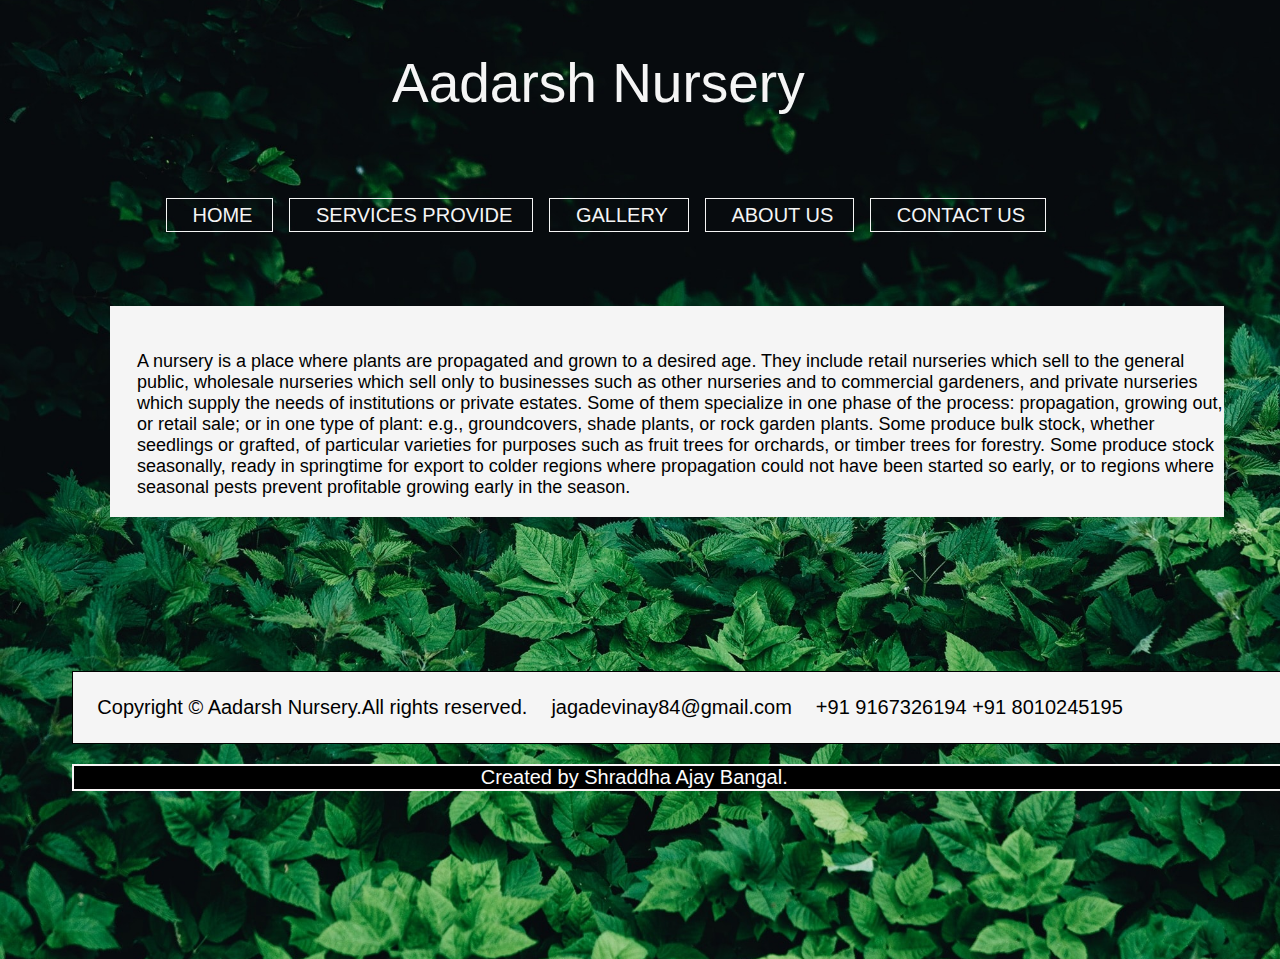
<file: index.html>
<html>
    <head><title>Aadarsh Nursery</title>
      <link href="https://cdn.jsdelivr.net/npm/bootstrap@5.0.0-beta1/dist/css/bootstrap.min.css" rel="stylesheet" integrity="sha384-giJF6kkoqNQ00vy+HMDP7azOuL0xtbfIcaT9wjKHr8RbDVddVHyTfAAsrekwKmP1" crossorigin="anonymous">
      <link rel="stylesheet" href="https://use.fontawesome.com/releases/v5.7.0/css/all.css" integrity="sha384-lZN37f5QGtY3VHgisS14W3ExzMWZxybE1SJSEsQp9S+oqd12jhcu+A56Ebc1zFSJ" crossorigin="anonymous">
    </head>
    
    <link rel="stylesheet" href="indexstyle.css"/>
    <meta charset="utf-8" content="width=device-width,initial-scale=1.0">
    <meta name="viewport" content="width=device-width, initial-scale=1">
    <body>
      <header>
    <div class="index">
        <p id="name">Aadarsh Nursery</p>
    </div>
    <br>
    <div class="container">
      <nav>
        <ul>
          <li><a href="home.html"><i class="fas fa-home"></i>&nbsp;HOME</a></li>&nbsp;&nbsp;&nbsp;
          <li><a href="service.html"><i class="fas fa-tasks"></i>&nbsp;SERVICES PROVIDE</a></li>&nbsp;&nbsp;&nbsp;
          <li><a href="gall.html"><i class="fas fa-images"></i>&nbsp;GALLERY</a></li>&nbsp;&nbsp;&nbsp;
          <li><a href="about.html"><i class="fas fa-user"></i>&nbsp;ABOUT US</a></li>&nbsp;&nbsp;&nbsp;
          <li><a href="contact.html"><i class="fas fa-phone"></i>&nbsp;CONTACT US</a></li>&nbsp;&nbsp;&nbsp;
        </ul>
      </nav>
    </div>
  </header><br><br><br>
  <div class="info">
    <p id="p1">
      A nursery is a place where plants are propagated and grown to a desired age. 
      They include retail nurseries which sell to the general public, wholesale nurseries
      which sell only to businesses such as other nurseries and to commercial gardeners,
      and private nurseries which supply the needs of institutions or private estates.
      Some of them specialize in one phase of the process: propagation, growing out, or retail sale; or in one type of plant: e.g., groundcovers, shade plants, or rock garden plants. Some produce bulk stock, whether seedlings or grafted, of particular varieties for purposes such as fruit trees for orchards, or timber trees for forestry. Some produce stock seasonally, ready in springtime for export to colder regions where propagation could not have been started so early, or to regions where seasonal pests prevent profitable growing early in the season.
    </p>
  </div>
<br><br><br><br><br>
    <div class="card-body">
      <blockquote class="blockquote mb-0"></blockquote>
        <footer class="blockquote-footer">
          <nav>
            <ul>
              <li>Copyright &copy; Aadarsh Nursery.All rights reserved.&emsp;</li>
              <li><i class="fas fa-envelope"></i> jagadevinay84@gmail.com&emsp;</li>
              <li><i class="fas fa-phone"></i> +91 9167326194 <i class="fas fa-phone"></i> +91 8010245195</li>
            </ul>
          </nav>
          <p id="ppp"><i class="fas fa-code"></i>&nbsp;Created by Shraddha Ajay Bangal.</p>
        </footer>
      </blockquote>
    </div>

    <script src="https://cdn.jsdelivr.net/npm/bootstrap@5.0.0-beta1/dist/js/bootstrap.bundle.min.js" integrity="sha384-ygbV9kiqUc6oa4msXn9868pTtWMgiQaeYH7/t7LECLbyPA2x65Kgf80OJFdroafW" crossorigin="anonymous"></script>
    
     </body>
</html>
</file>
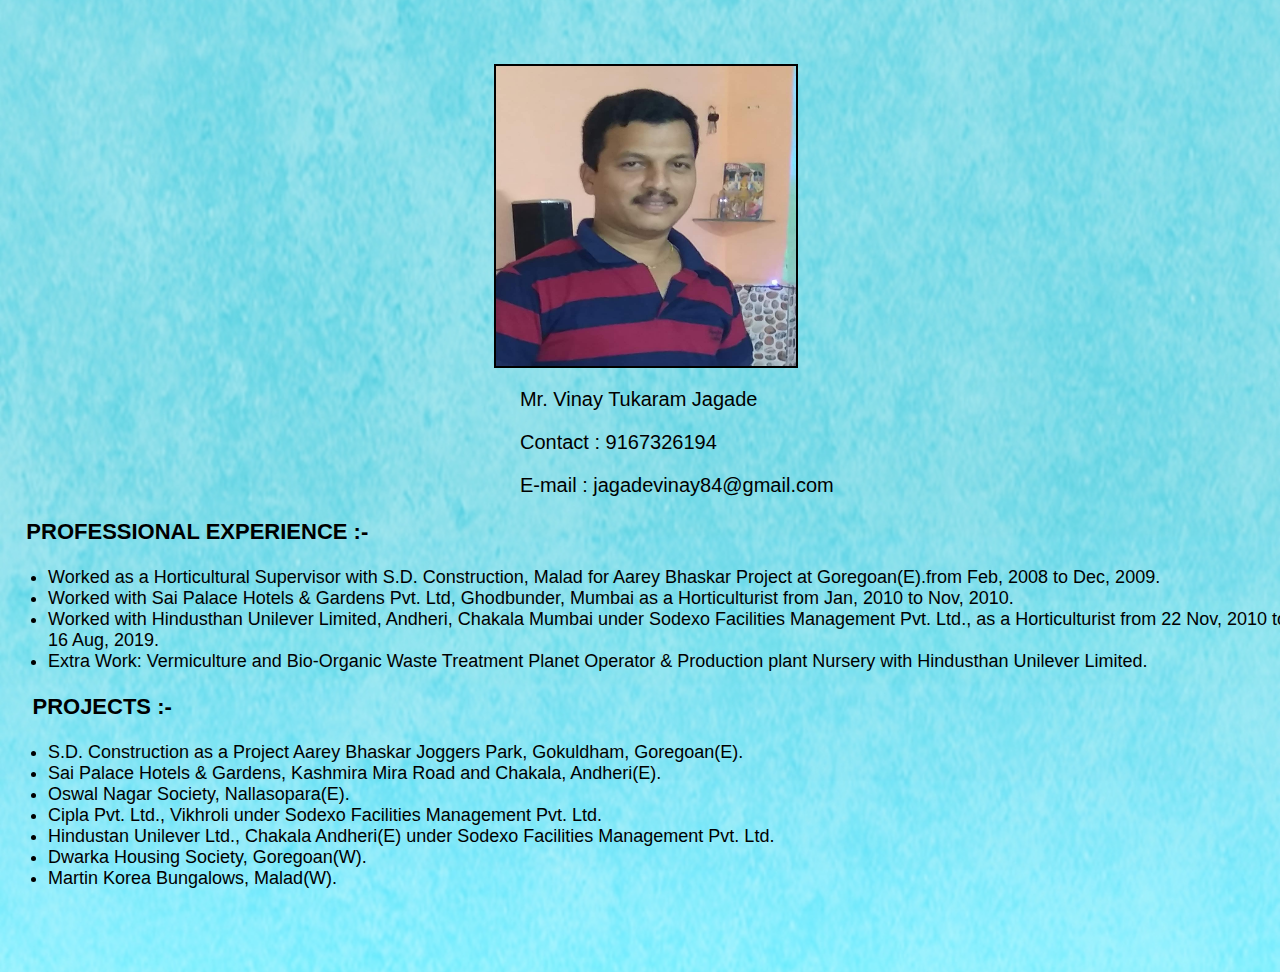
<file: about.html>
<html>
    <head>
        <title>
            ABOUT US
        </title>
        <link rel="stylesheet" href="https://use.fontawesome.com/releases/v5.7.0/css/all.css" integrity="sha384-lZN37f5QGtY3VHgisS14W3ExzMWZxybE1SJSEsQp9S+oqd12jhcu+A56Ebc1zFSJ" crossorigin="anonymous">
    </head>
    <link rel="stylesheet" href="about.css"/>
    <body>
        <div class="myself">
            <img src="myphoto.jpg" height="300px" width="300px"></img>
            <p id="name"><i class="fas fa-user-tie"></i>&nbsp;Mr. Vinay Tukaram Jagade</p>
            <p id="call"><i class="fas fa-phone"></i>&nbsp;Contact : 9167326194</p>
            <p id="mail"><i class="fas fa-envelope"></i>&nbsp;E-mail  : jagadevinay84@gmail.com</p>
        </div>
        <p id="pro">&nbsp;&nbsp;<b><i class="fas fa-briefcase"></i>&nbsp;PROFESSIONAL EXPERIENCE :-</b></p>
        <div class="exp">
            <ul>
            <li>Worked as a Horticultural Supervisor with S.D. Construction, Malad for Aarey Bhaskar Project at Goregoan(E).from Feb, 2008 to Dec, 2009.</li>
            <li>Worked with Sai Palace Hotels & Gardens Pvt. Ltd, Ghodbunder, Mumbai as a Horticulturist from Jan, 2010 to Nov, 2010.</li> 
            <li>Worked with Hindusthan Unilever Limited, Andheri, Chakala Mumbai under Sodexo Facilities Management Pvt. Ltd., as a Horticulturist from 22 Nov, 2010 to 16 Aug, 2019.</li>
            <li> Extra Work: Vermiculture and Bio-Organic Waste Treatment Planet Operator & Production plant Nursery with Hindusthan Unilever Limited. </li>
            </ul>
            </div>
        <p id="pro">&nbsp;&nbsp; <b><i class="fas fa-align-justify"></i>&nbsp;PROJECTS :-</b></p>
        <div class="project">
            <ul>
                <li>S.D. Construction as a Project Aarey Bhaskar Joggers Park, Gokuldham, Goregoan(E).</li>
                <li>Sai Palace Hotels & Gardens, Kashmira Mira Road and Chakala, Andheri(E).</li>
                <li>Oswal Nagar Society, Nallasopara(E).</li>
                <li>Cipla Pvt. Ltd., Vikhroli under Sodexo Facilities Management Pvt. Ltd.</li>
                <li>Hindustan Unilever Ltd., Chakala Andheri(E)   under Sodexo Facilities Management Pvt. Ltd.</li>
                <li>Dwarka Housing Society, Goregoan(W).</li>
                <li>Martin Korea Bungalows, Malad(W).</li></ul>                 
        </div>
    </body>
</html>
</file>
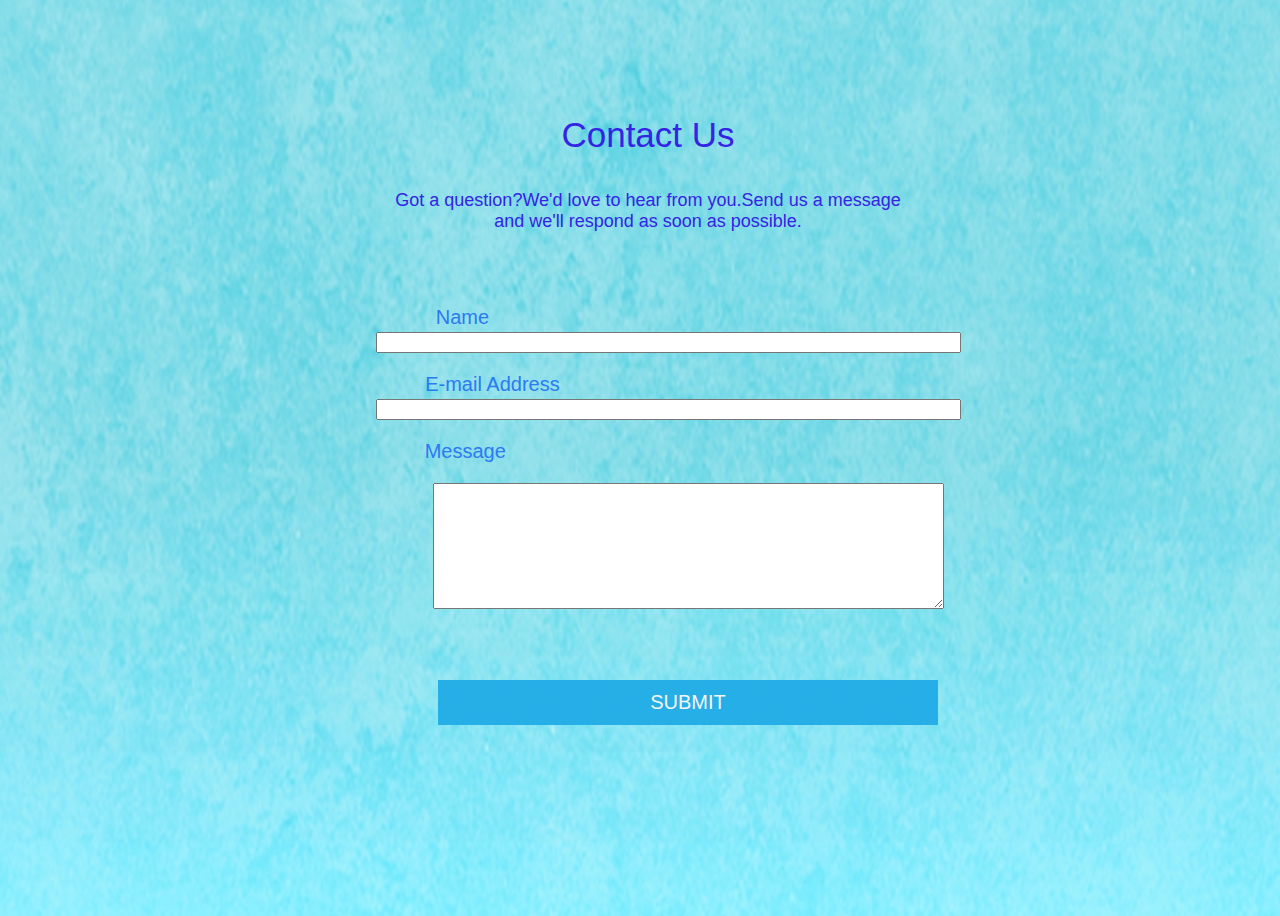
<file: contact.html>
<html>
    <head>
        <title>Contact</title>
    </head>
    <link rel="stylesheet" href="contact.css"/>
    <body><br><br><br><br>
        <p id="para1">Contact Us</p>
        <p id="para2">Got a question?We'd love to hear from you.Send us a message<br>and we'll respond as soon as possible.</p>
        <form><br><br>
            <div class="belong">
                <p>Name&emsp;&emsp;&emsp;&emsp;&emsp;
                    &emsp;&emsp;&emsp;&emsp;&emsp;&emsp;&emsp;
                    &emsp;&emsp;&emsp;&emsp;&emsp;&emsp;
                    <br>
                    &emsp;&emsp;<input type="text" size="70" ></p>

                    <p>&emsp;&emsp;&emsp;E-mail Address&emsp;&emsp;&emsp;&emsp;&emsp;
                        &emsp;&emsp;&emsp;&emsp;&emsp;&emsp;&emsp;
                        &emsp;&emsp;&emsp;&emsp;&emsp;&emsp;
                        <br>
                        &emsp;&emsp;<input type="email" size="70" ></p>

                        <p>Message&emsp;&emsp;&emsp;&emsp;&emsp;&emsp;&emsp;&emsp;&emsp;&emsp;
                            &emsp;&emsp;&emsp;&emsp;&emsp;&emsp;&emsp;&emsp;<br></p>
                        &emsp;&emsp;&emsp;&emsp;<textarea rows="10" col="30" style="margin: 0px; width: 511px; height: 126px;">
                        </textarea><br><br><br>
                    <p id="para5">
                        &emsp;&emsp;&emsp;&emsp;<button style="background-color: rgba(36, 172, 231, 0.979); border: solid 1px transparent; ">SUBMIT</button></p>


            </div>
        </form>
    </body>
</html>
</file>
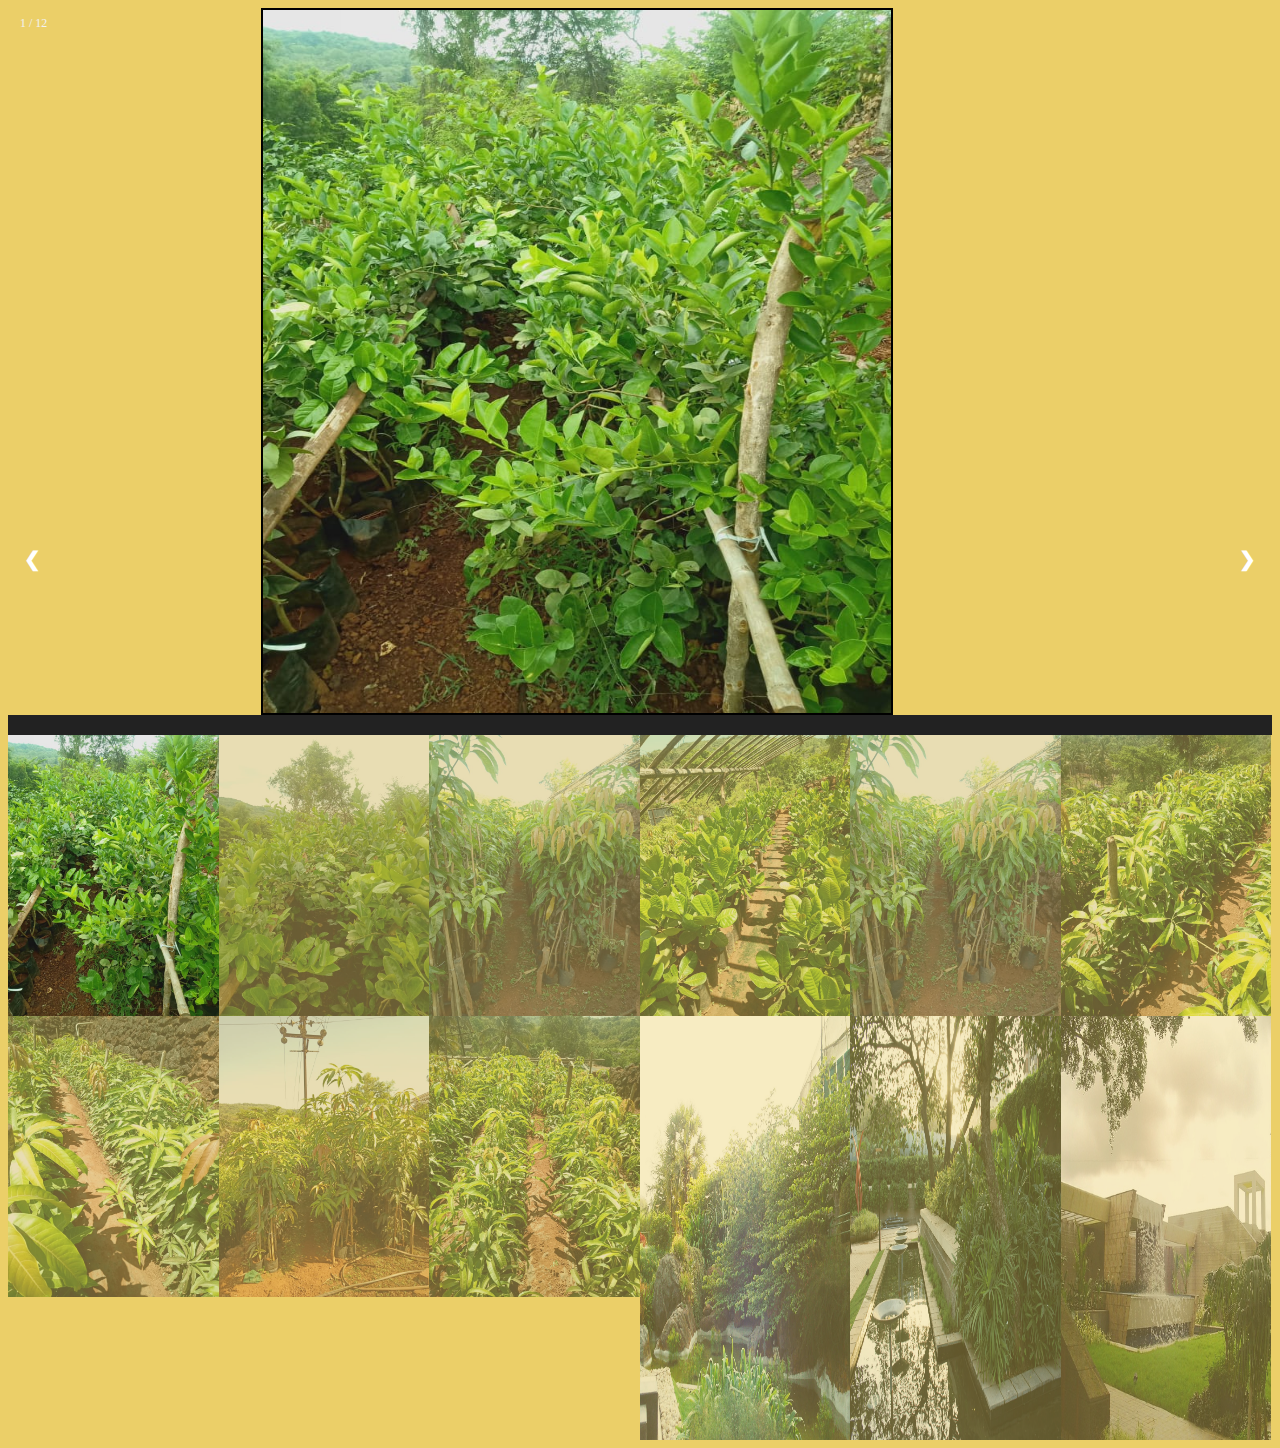
<file: gall.html>
<html>
    <head>
        <title>
            GALLERY
        </title>
    </head>
    <link rel="stylesheet" href="gall.css">
    <body>
        <div class="container">

            <!-- Full-width images with number text -->
            <div class="mySlides">
              <div class="numbertext">1 / 12</div>
                <img src="pic 1.jpg" style="width:50%;height: 80%;">
            </div>
          
            <div class="mySlides">
              <div class="numbertext">2 / 12</div>
                <img src="pic 2.jpg" style="width:50%;height:80%;">
            </div>
          
            <div class="mySlides">
              <div class="numbertext">3 / 12</div>
                <img src="pic 3.jpg" style="width:50%;height: 80%;">
            </div>
          
            <div class="mySlides">
              <div class="numbertext">4 / 12</div>
                <img src="pic 4.jpg" style="width:50%;height:80%;">
            </div>
          
            <div class="mySlides">
              <div class="numbertext">5 / 12</div>
                <img src="pic 5.jpg" style="width:50%;height: 80%;">
            </div>
          
            <div class="mySlides">
              <div class="numbertext">6 / 12</div>
                <img src="pic 6.jpg" style="width:50%;height: 80%;">
            </div>
            <div class="mySlides">
                <div class="numbertext">7 / 12</div>
                  <img src="pic 7.jpg" style="width:50%;height: 80%;">
              </div>
              <div class="mySlides">
                <div class="numbertext">8 / 12</div>
                  <img src="pic 8.jpg" style="width:50%;height: 80%;">
              </div>
              <div class="mySlides">
                <div class="numbertext">9/ 12</div>
                  <img src="pic 9.jpg" style="width:50%;height: 80%;">
              </div>
              <div class="mySlides">
                <div class="numbertext">9/ 12</div>
                  <img src="photo 9.jpg" style="width:50%;height: 80%;">
              </div>
              <div class="mySlides">
                <div class="numbertext">9/ 12</div>
                  <img src="photo2.jpg" style="width:50%;height: 80%;">
              </div>
              <div class="mySlides">
                <div class="numbertext">9/ 12</div>
                  <img src="photo8.jpg" style="width:50%;height: 80%;">
              </div>
            <!-- Next and previous buttons -->
            <a class="prev" onclick="plusSlides(-1)">&#10094;</a>
            <a class="next" onclick="plusSlides(1)">&#10095;</a>
          
            <!-- Image text -->
            <div class="caption-container">
              <p id="caption"></p>
            </div>
          
            <!-- Thumbnail images -->
            <div class="row">
              <div class="column">
                <img class="demo cursor" src="pic 1.jpg" style="width:100%" onclick="currentSlide(1)" alt="">
              </div>
              <div class="column">
                <img class="demo cursor" src="pic 2.jpg" style="width:100%" onclick="currentSlide(2)" alt="">
              </div>
              <div class="column">
                <img class="demo cursor" src="pic 3.jpg" style="width:100%" onclick="currentSlide(3)" alt="">
              </div>
              <div class="column">
                <img class="demo cursor" src="pic 4.jpg" style="width:100%" onclick="currentSlide(4)" alt="">
              </div>
              <div class="column">
                <img class="demo cursor" src="pic 5.jpg" style="width:100%" onclick="currentSlide(5)" alt="">
              </div>
              <div class="column">
                <img class="demo cursor" src="pic 6.jpg" style="width:100%" onclick="currentSlide(6)" alt="">
              </div>
              <div class="column">
                <img class="demo cursor" src="pic 7.jpg" style="width:100%" onclick="currentSlide(7)" alt="">
              </div>
              <div class="column">
                <img class="demo cursor" src="pic 8.jpg" style="width:100%" onclick="currentSlide(8)" alt="">
              </div>
              <div class="column">
                <img class="demo cursor" src="pic 9.jpg" style="width:100%" onclick="currentSlide(9)" alt="">
              </div>
              <div class="column">
                <img class="demo cursor" src="photo 9.jpg" style="width:100%;height: 48%;" onclick="currentSlide(10)" alt="">
              </div>
              <div class="column">
                <img class="demo cursor" src="photo2.jpg" style="width:100%;height: 48%;" onclick="currentSlide(11)" alt="">
              </div>
              <div class="column">
                <img class="demo cursor" src="photo8.jpg" style="width:100%;height: 48%;" onclick="currentSlide(12)" alt="">
              </div>
            </div>
          </div>
          <script src="gall.js"></script>
    </body>
</html>
</file>
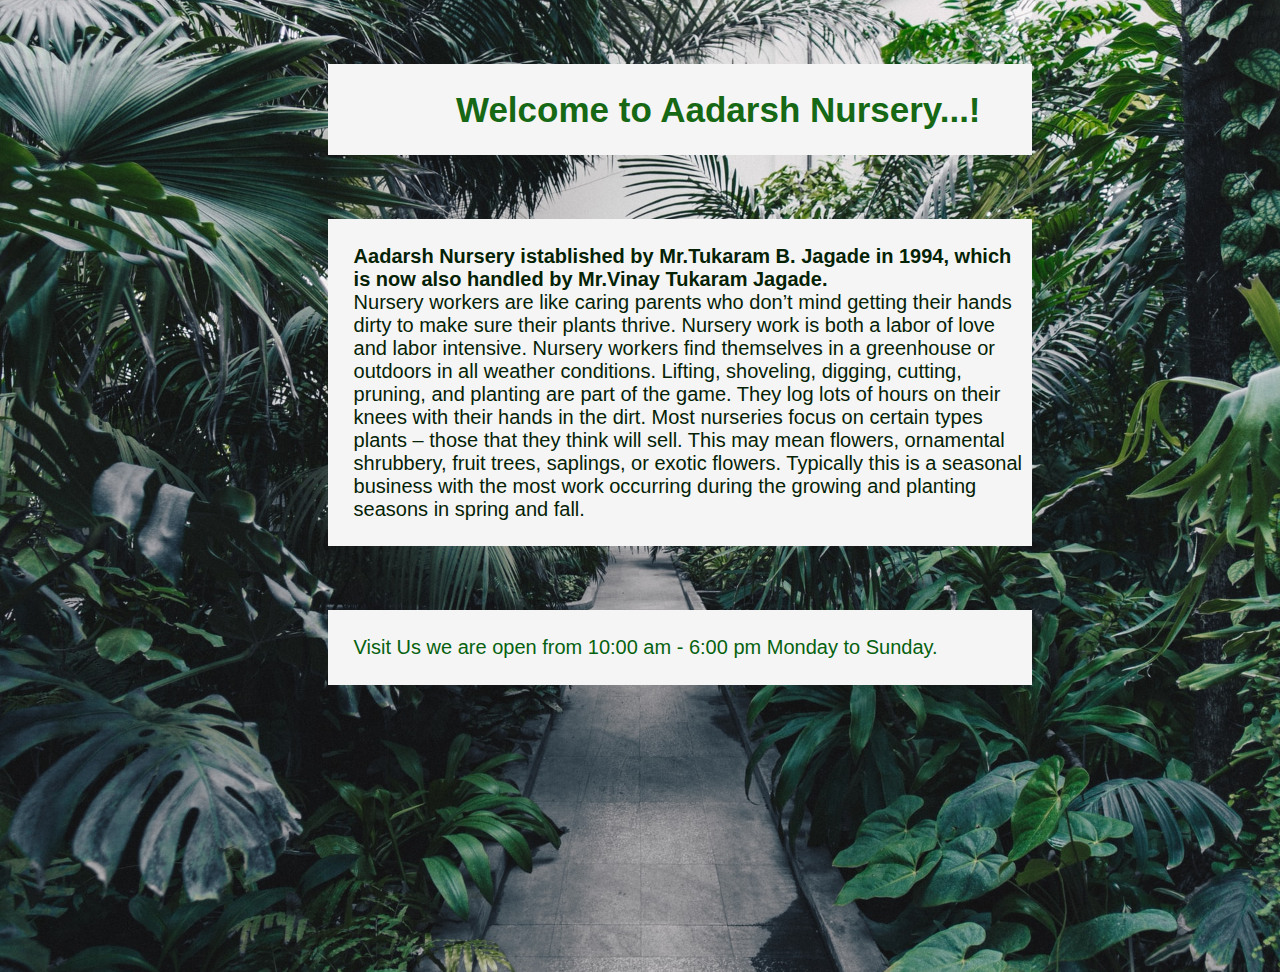
<file: home.html>
<html>
    <head>
        <title>
           HOME
        </title>
    </head>
    <link rel="stylesheet" href="home.css">
    <body>
       <div class="container">
           <p id="p1"><b>Welcome to Aadarsh Nursery...!</b></p>
           <p id="p2">
        <b>Aadarsh Nursery istablished by Mr.Tukaram B. Jagade in 1994, which is now also handled by Mr.Vinay Tukaram Jagade.</b><br>
            Nursery workers are like caring parents who don’t mind getting their hands dirty to make sure their plants thrive. Nursery work is both a labor of love and labor intensive. Nursery workers find themselves in a greenhouse or outdoors in all weather conditions. Lifting, shoveling, digging, cutting, pruning, and planting are part of the game. They log lots of hours on their knees with their hands in the dirt.
            Most nurseries focus on certain types plants – those that they think will sell. This may mean flowers, ornamental shrubbery, fruit trees, saplings, or exotic flowers. Typically this is a seasonal business with the most work occurring during the growing and planting seasons in spring and fall.</p>
           <p id="p4">Visit Us
            we are open from
            10:00 am - 6:00 pm
            Monday to Sunday.</p>
       </div>
    </body>
</html>
</file>
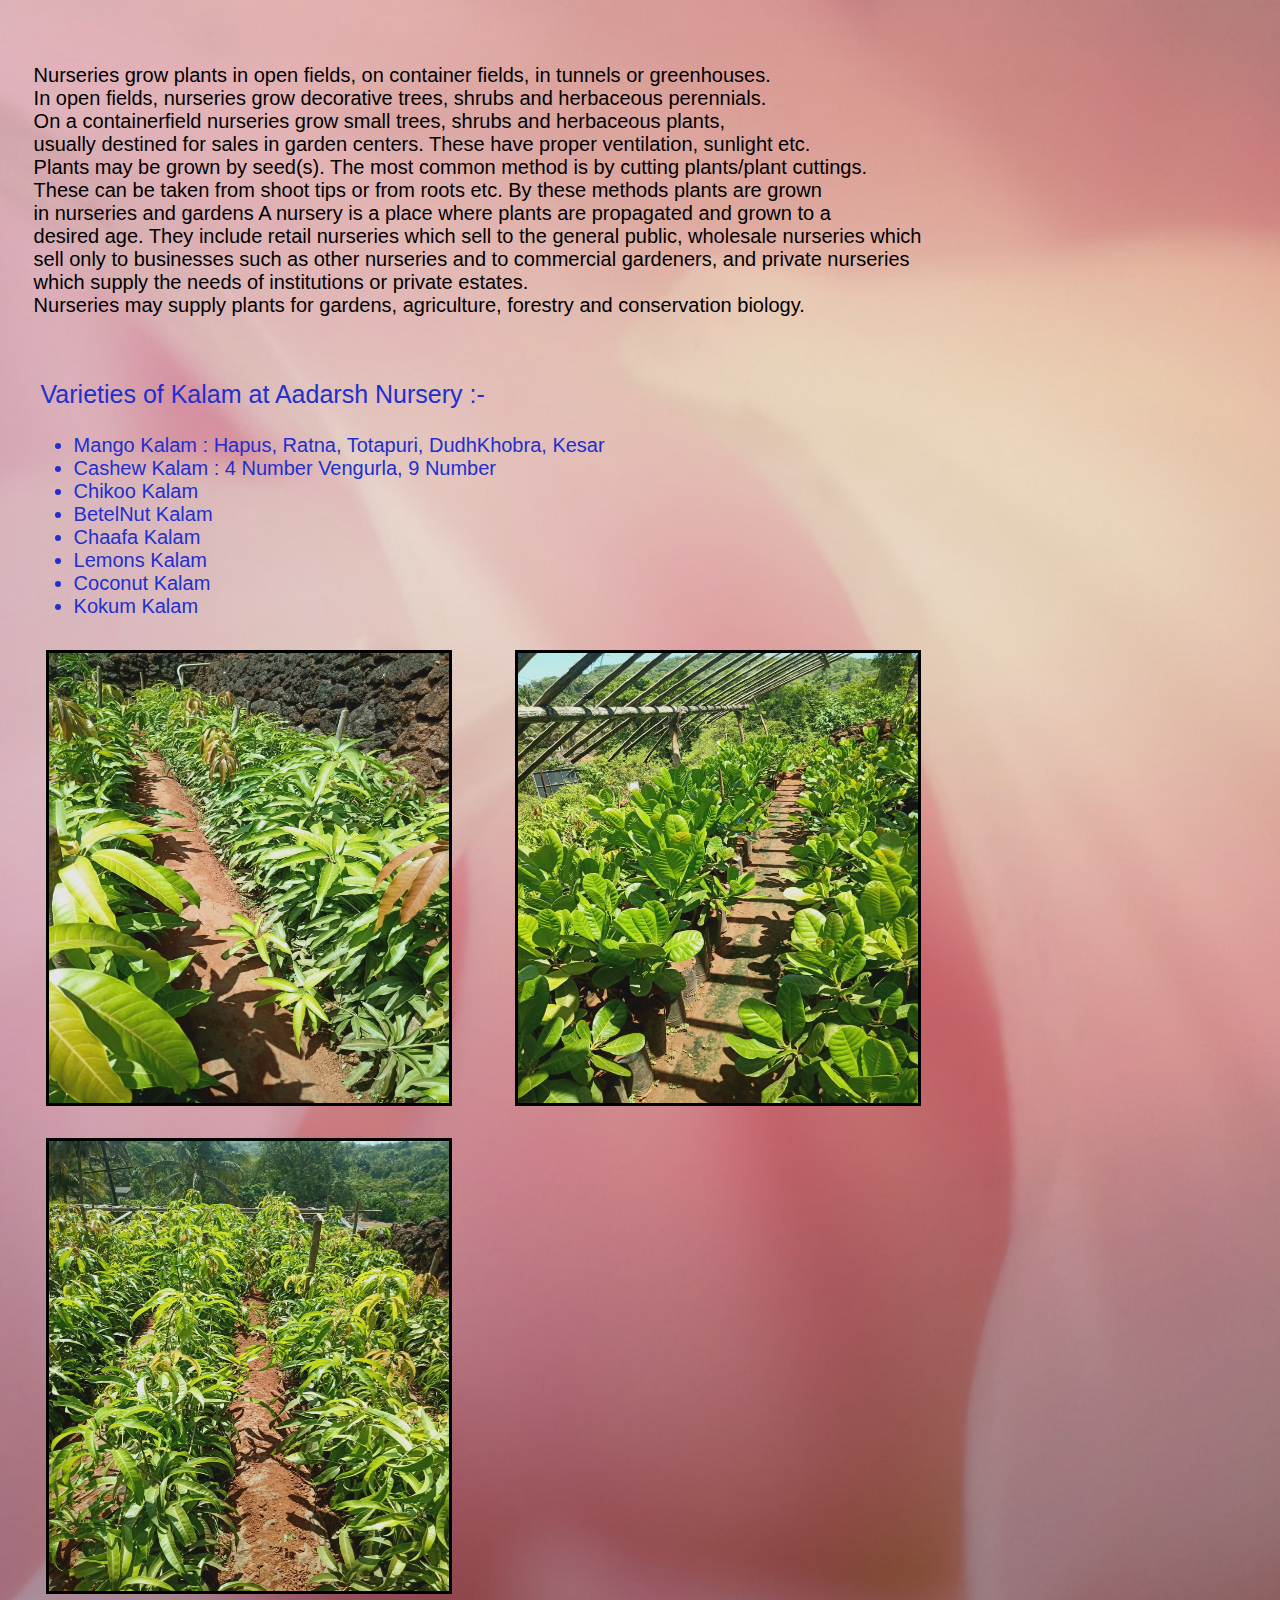
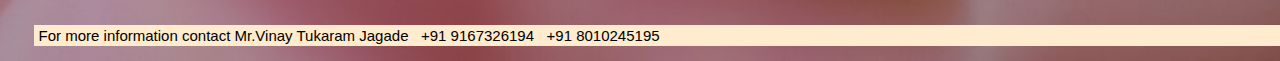
<file: service.html>
<html>
    <head>
        <title>SERVICES PROVIDE</title>
        <link rel="stylesheet" href="https://use.fontawesome.com/releases/v5.7.0/css/all.css" integrity="sha384-lZN37f5QGtY3VHgisS14W3ExzMWZxybE1SJSEsQp9S+oqd12jhcu+A56Ebc1zFSJ" crossorigin="anonymous">
    </head>
    <link rel="stylesheet" href="service.css"/>
    <body>
        <header>
        <div class="info">
            <p id="p1">Nurseries grow plants in open fields, on container fields, in tunnels or greenhouses. <br>
            In open fields, nurseries grow decorative trees, shrubs and herbaceous perennials. <br>
            On a containerfield nurseries grow small trees, shrubs and herbaceous plants, <br>
            usually destined for sales in garden centers. These have proper ventilation, sunlight etc. <br>
            Plants may be grown by seed(s). The most common method is by cutting plants/plant cuttings. <br>
            These can be taken from shoot tips or from roots etc. By these methods plants are grown <br>in nurseries and gardens
            A nursery is a place where plants are propagated and grown to a <br> desired age. They include retail nurseries which sell to the general public,
            wholesale nurseries which <br> sell only to businesses such as other nurseries and to commercial gardeners, and private nurseries<br> 
            which supply the needs of institutions or private estates.<br>
            Nurseries may supply plants for gardens, agriculture, forestry and conservation biology.<br>
            </p>
            <!--<img src="ser2.jpg"/>-->
        </div>
        </header><br>
        <div class="service">
            <p id="type"><i class="fas fa-seedling"></i>&nbsp;Varieties of Kalam at Aadarsh Nursery :- </p>
            <ul>
                <li>Mango Kalam : Hapus, Ratna, Totapuri, DudhKhobra, Kesar</li>
                <li>Cashew Kalam : 4 Number Vengurla, 9 Number</li>
                <li>Chikoo Kalam</li>
                <li>BetelNut Kalam</li>
                <li>Chaafa Kalam</li>
                <li>Lemons Kalam</li>
                <li>Coconut Kalam</li>
                <li>Kokum Kalam</li>
            </ul>
        </div>
        <div class="imag">
         <p><img src="ser2.jpg"/></p> &emsp;
         <p><img src="ser3.jpg"/></p> &emsp;
         <p><img src="ser4.jpg"/></p> &emsp;
        </div>
        <footer>
            <p id="fo">For more information contact Mr.Vinay Tukaram Jagade &nbsp;<i class="fas fa-phone"></i> +91 9167326194 &nbsp;<i class="fas fa-phone"></i> +91 8010245195</p>
        </footer>
    </body>
</html>
</file>
<file: indexstyle.css>
body
{
    background-image: url("bg.jpg");
   background-position: center;
   background-size: cover; 
   background-repeat: no-repeat;
   height: 100%;
   width: 100%;
  
}

#name
{

    color: whitesmoke;
    font-size: 55px;
    font-family:'Lucida Sans', 'Lucida Sans Regular', 'Lucida Grande', 'Lucida Sans Unicode', Geneva, Verdana, sans-serif;
    margin-top: 4%;
    margin-left: 30%;
}


.container ul
{
    float: right;
    list-style-type: none;
    margin-right: 230px;
}
.container ul li
{
    display: inline-block;
}
.container ul li a
{
    text-decoration: none;
    color: whitesmoke;
    padding: 5px 20px;
    border: 1px solid whitesmoke;
    font-family: 'Lucida Sans', 'Lucida Sans Regular', 'Lucida Grande', 'Lucida Sans Unicode', Geneva, Verdana, sans-serif;
    font-size: 20px;
    transition: 0.6s ease;
}
.container ul li a:hover
{
    background-color: whitesmoke;
    color: black;
}
.container
{
    margin: auto;
}

#p1
{
    font-size: 18px;
    font-family: 'Lucida Sans', 'Lucida Sans Regular', 'Lucida Grande', 'Lucida Sans Unicode', Geneva, Verdana, sans-serif;
    color: black;
}
.info
{
    margin-top: 5%;
    margin-left: 8%;
    margin-right: 5%;
    border: 1px solid whitesmoke;
    padding-left: 2%;
    padding-top: 2%;
    background-color: whitesmoke;
    
}
.card-body ul li
{
    display:inline-block;
    text-decoration: none;
    color: black;
    font-family: 'Lucida Sans', 'Lucida Sans Regular', 'Lucida Grande', 'Lucida Sans Unicode', Geneva, Verdana, sans-serif;
    font-size: 20px;
}

.card-body ul
{
    
    list-style-type: none;
    background-color: whitesmoke;
    padding-left:2%;
    padding-top: 2%;
    padding-bottom: 2%;
    border: 1px solid black;  
}
.card-body
{
margin-top: 5%;
margin-left: 5%;
}
#ppp
{
    font-family: 'Gill Sans', 'Gill Sans MT', Calibri, 'Trebuchet MS', sans-serif;
    color: rgb(253, 253, 253);
    font-size: 20px;
    border: 2px solid rgb(248, 245, 245);
    background-color: black;
    padding-left: 33%;
}
</file>
<file: about.css>
body{
   background-image: url("aboutbg.jpg");
   background-position: center;
   background-size: cover; 
   background-repeat: no-repeat;
   height: 100%;
   width: 100%;
 
}
.myself
{
    padding-left: 38%;
    margin-top: 5%;
}
.myself p
{
    font-size: 20px;
    font-family:Verdana, Geneva, Tahoma, sans-serif;
    margin-left: 20px;

}
.myself img
{
    border:2px solid black;
}
.exp ul li
{
    font-size: 18px;
    font-family:'Gill Sans', 'Gill Sans MT', Calibri, 'Trebuchet MS', sans-serif;
}
.project ul li
{
    font-size: 18px;
    font-family: 'Gill Sans', 'Gill Sans MT', Calibri, 'Trebuchet MS', sans-serif;
}
#pro
{
    font-size: 22px;
    font-family:'Lucida Sans', 'Lucida Sans Regular', 'Lucida Grande', 'Lucida Sans Unicode', Geneva, Verdana, sans-serif
}
</file>
<file: contact.css>
body
{
    background-image: url("aboutbg.jpg");
    background-position: center;
   background-size: cover; 
   background-repeat: no-repeat;
   height: 100%;
   width: 100%;
}
#para1
{
    text-align: center;
    font-size: 35px;
    color: rgb(52, 36, 228);
    font-family:'Gill Sans', 'Gill Sans MT', Calibri, 'Trebuchet MS', sans-serif;
    
}
#para2
{
    text-align: center;
    color:  rgb(52, 36, 228);
    font-family: 'Gill Sans', 'Gill Sans MT', Calibri, 'Trebuchet MS', sans-serif;
    font-size: 18px;
    
}
.belong
{
    text-align: center;
    font-size: 20px;
    font-family: 'Gill Sans', 'Gill Sans MT', Calibri, 'Trebuchet MS', sans-serif;
    color: rgb(43, 122, 241);
}
button
{
   font-size: 20px;
   font-family: 'Gill Sans', 'Gill Sans MT', Calibri, 'Trebuchet MS', sans-serif;
    color: whitesmoke;
    width: 500px; 
    height: 45px;         
}
</file>
<file: gall.css>
* {
    box-sizing: border-box;
  }
  body
{
    background-color: rgb(235, 207, 104);
   
  
}
  /* Position the image container (needed to position the left and right arrows) */
  .container {
    position: relative;
  }
  
  /* Hide the images by default */
  .mySlides {
    display: none;
  }
  .mySlides img
  {
      margin-left: 20%;
      border: 2px solid black;
  }
  
  /* Add a pointer when hovering over the thumbnail images */
  .cursor {
    cursor: pointer;
  }
  
  /* Next & previous buttons */
  .prev,
  .next {
    cursor: pointer;
    position: absolute;
    top: 40%;
    width: auto;
    padding: 16px;
    margin-top: -50px;
    color: white;
    font-weight: bold;
    font-size: 20px;
    border-radius: 0 3px 3px 0;
    user-select: none;
    -webkit-user-select: none;
  }
  
  /* Position the "next button" to the right */
  .next {
    right: 0;
    border-radius: 3px 0 0 3px;
  }
  
  /* On hover, add a black background color with a little bit see-through */
  .prev:hover,
  .next:hover {
    background-color: rgba(0, 0, 0, 0.8);
  }
  
  /* Number text (1/3 etc) */
  .numbertext {
    color: #f2f2f2;
    font-size: 12px;
    padding: 8px 12px;
    position: absolute;
    top: 0;
  }
  
  /* Container for image text */
  .caption-container {
    text-align: center;
    background-color: #222;
    padding: 2px 16px;
    color: white;
  }
  
  .row:after {
    content: "";
    display: table;
    clear: both;
  }
  
  /* Six columns side by side */
  .column {
    float: left;
    width: 16.66%;
  }
  
  /* Add a transparency effect for thumnbail images */
  .demo {
    opacity: 0.6;
  }
  
  .active,
  .demo:hover {
    opacity: 1;
  }
</file>
<file: home.css>
body
{
    background-image: url("homebg.jpg");
    background-position: center;
   background-size: cover; 
   background-repeat: no-repeat;
   height: 100%;
   width: 100%;
}
#p1
{
    font-size: 35px;
    font-family: 'Lucida Sans', 'Lucida Sans Regular', 'Lucida Grande', 'Lucida Sans Unicode', Geneva, Verdana, sans-serif;
    color: rgb(22, 104, 21);
    margin-left: 25%;
    margin-top: 5%;
    margin-right: 20%;
    padding-left: 10%;
    padding-top: 2%;
    padding-bottom: 2%;
    background-color: whitesmoke;
}
#p2
{
    font-size: 20px;
    font-family: 'Lucida Sans', 'Lucida Sans Regular', 'Lucida Grande', 'Lucida Sans Unicode', Geneva, Verdana, sans-serif;
    color: rgb(5, 34, 5);
    margin-left: 25%;
    margin-top: 5%;
    margin-right: 20%;
    padding-left: 2%;
    padding-top: 2%;
    padding-bottom: 2%;
    background-color: whitesmoke;
}
#p4
{
    font-size: 20px;
    font-family: 'Lucida Sans', 'Lucida Sans Regular', 'Lucida Grande', 'Lucida Sans Unicode', Geneva, Verdana, sans-serif;
    color: rgb(7, 98, 16);
    margin-left: 25%;
    margin-top: 5%;
    margin-right: 20%;
    padding-left: 2%;
    padding-top: 2%;
    padding-bottom: 2%;
    background-color: whitesmoke;
}
</file>
<file: service.css>
body
{
    background-image: url("ser.jpg");
   background-position: center;
   background-size:cover; 
   background-repeat: no-repeat;
   width: 100%;
   
}
#p1
{
    font-size: 20px;
    font-family: 'Gill Sans', 'Gill Sans MT', Calibri, 'Trebuchet MS', sans-serif;
    color: black;
    margin-top: 5%;
    padding-left: 2%;
}
.info img
{
    float:right;
    padding-top: 5%;
    padding-right: 2%;
}
img
{
    height: 400px;
    width: 400px;
}
.service ul li
{
    font-size: 20px;
    font-family: 'Lucida Sans', 'Lucida Sans Regular', 'Lucida Grande', 'Lucida Sans Unicode', Geneva, Verdana, sans-serif;
    color: rgb(33, 47, 207);
}
.service p
{
    font-size: 25px;
    font-family: 'Lucida Sans', 'Lucida Sans Regular', 'Lucida Grande', 'Lucida Sans Unicode', Geneva, Verdana, sans-serif;
    color: rgb(33, 47, 207);
}
.service
{
    margin-left: 2%;
}

#fo
{
    font-size: 15px;
    font-family: 'Lucida Sans', 'Lucida Sans Regular', 'Lucida Grande', 'Lucida Sans Unicode', Geneva, Verdana, sans-serif;
    color: black;
    margin-left: 2%;
    background-color: blanchedalmond;
    padding-top: 2px;
    padding-bottom: 2px;
    padding-left: 5px;
}
.imag p
{
    display: inline-block;
    padding-left: 3%;
}
.imag p img
{
    height: 450px;
    width: 400px;
    border: 3px solid black;
}
</file>
